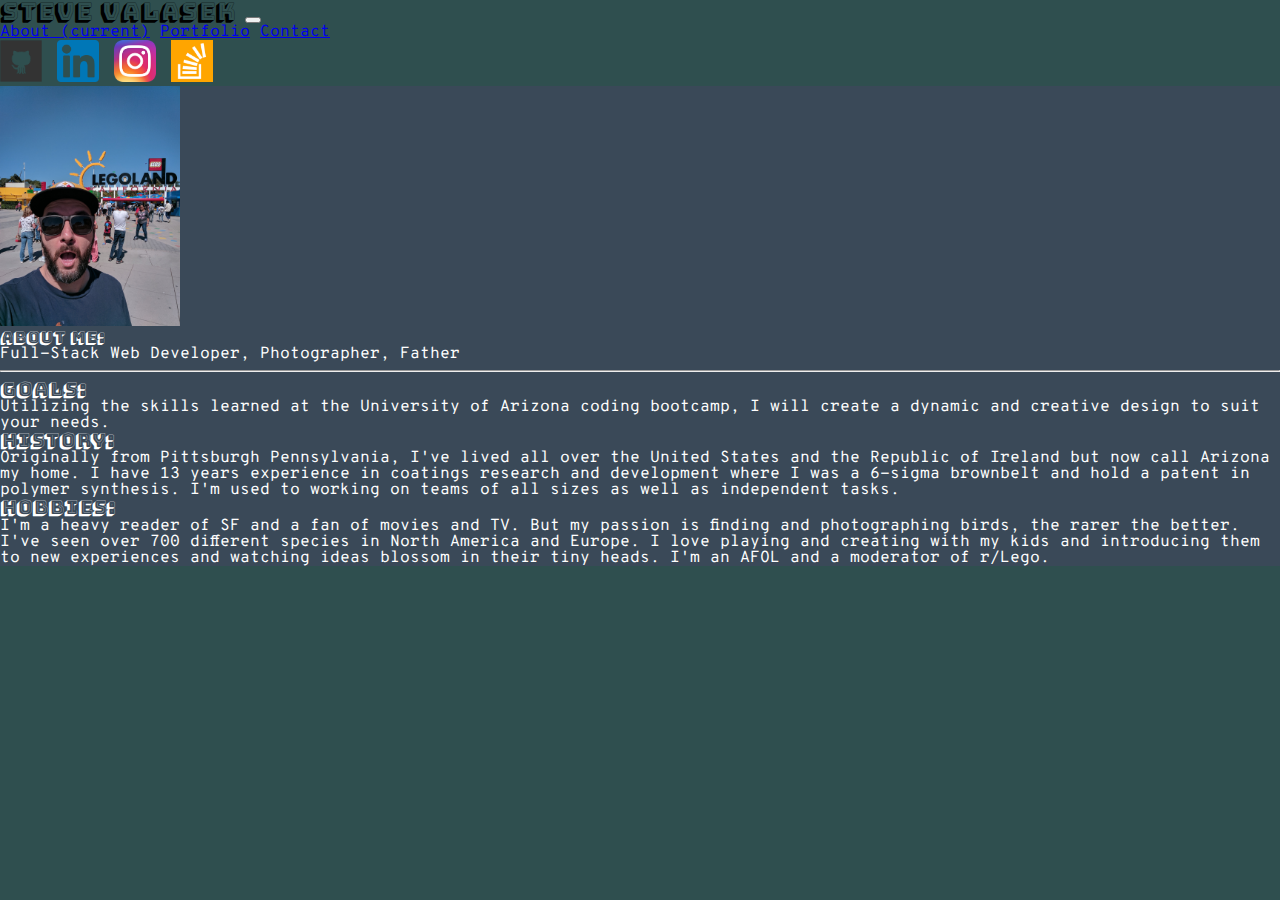
<file: index.html>
<!doctype html>
<html lang="en">
  <head>
    <!-- Required meta tags -->
    <meta charset="utf-8">
    <meta name="viewport" content="width=device-width, initial-scale=1, shrink-to-fit=no">

    <!-- reset CSS -->
    <link rel="stylesheet" type="text/css" href="assets/css/reset.css">

    <!-- Bootstrap CSS -->
    <link rel="stylesheet" href="https://stackpath.bootstrapcdn.com/bootstrap/4.1.1/css/bootstrap.min.css" integrity="sha384-WskhaSGFgHYWDcbwN70/dfYBj47jz9qbsMId/iRN3ewGhXQFZCSftd1LZCfmhktB" crossorigin="anonymous">

    <!-- google fonts cdn -->
    <link href="https://fonts.googleapis.com/css?family=Bungee+Shade|Overpass+Mono" rel="stylesheet">

    <!-- style CSS -->
    <link rel="stylesheet" type="text/css" href="assets/css/style.css">

    <title>Steve Valasek</title>
  </head>
  <!-- header with links -->
  <body>
        <nav class="navbar navbar-expand-lg navbar-light bg-light">
                <a class="navbar-brand" id="steve">Steve Valasek</a>
                <button class="navbar-toggler" type="button" data-toggle="collapse" data-target="#navbarNavAltMarkup" aria-controls="navbarNavAltMarkup" aria-expanded="false" aria-label="Toggle navigation">
                  <span class="navbar-toggler-icon"></span>
                </button>
                <div class="collapse navbar-collapse" id="navbarNavAltMarkup">
                  <div class="navbar-nav">
                    <a class="nav-link" href="index.html">About <span class="sr-only">(current)</span></a>
                    <a class="nav-link" href="portfolio.html">Portfolio</a>
                    <a class="nav-link" href="contact.html">Contact</a>                    
                  </div>
                </div>
                  <div class="float-right" id="icons">
                        <a href="https://github.com/steve626" target="_blank"><img src="assets/images/github-128.png" 
                            class="social" alt="github-icon" width="42" height="42"></a>
                                                                                                         
                        <a href="https://www.linkedin.com/in/steve-valasek-55154810/" target="_blank"><img src="assets/images/linkedin.png" 
                            class="social" alt="linked-in-icon" width="42" height="42"></a>

                        <a href="https://instagram.com/bothering_birds/" target="_blank"><img src="assets/images/Instagram_icon.png" 
                            class="social" alt="instagram-icon" width="42" height="42"></a>

                        <a href="https://stackoverflow.com/users/story/9145641#" target="_blank"><img src="assets/images/stackoverflow-128.png" 
                            class="social" alt="stackoverflow-icon" width="42" height="42"></a>
                  </div>                
              </nav>
             <div class="main">
              <div class="jumbotron">
                  <div class="row">
                        <img src="assets/images/sv.jpg" class="rounded float-left" id="stevePhoto" width="180px" height="240" alt="Steve-at-Legoland"/>
                    <div>
                        <h1 class="display-4"><strong>About Me:</strong></h1>
                            <p class="lead"><h4>          Full-Stack Web Developer, Photographer, Father</h4></p>
                    </div>
                  </div>
                    <hr class="my-4">
                    <p class="cat1">Goals: </p><p>Utilizing the skills learned at the University of Arizona coding bootcamp, I will create a dynamic and creative design to suit your needs.                    
                    </p>
                    <p class="cat1">History: </p><p>Originally from Pittsburgh Pennsylvania, I've lived all over the United States and the Republic of Ireland but now call Arizona my home. I have 13 years experience in coatings research and development where I was a 6-sigma brownbelt and hold a patent in polymer synthesis. I'm used to working on teams of all sizes as well as independent tasks.</p>
                    <p class="cat1">Hobbies: </p><p>I'm a heavy reader of SF and a fan of movies and TV. But my passion is finding and photographing birds, the rarer the better. I've seen over 700 different species in North America and Europe. I love playing and creating with my kids and introducing them to new experiences and watching ideas blossom in their tiny heads. I'm an AFOL and a moderator of r/Lego.</p>
                    
                  </div>
                </div>
        
   

    <!-- Optional JavaScript -->
    <!-- jQuery first, then Popper.js, then Bootstrap JS -->
    <script src="https://code.jquery.com/jquery-3.3.1.slim.min.js" integrity="sha384-q8i/X+965DzO0rT7abK41JStQIAqVgRVzpbzo5smXKp4YfRvH+8abtTE1Pi6jizo" crossorigin="anonymous"></script>
    <script src="https://cdnjs.cloudflare.com/ajax/libs/popper.js/1.14.3/umd/popper.min.js" integrity="sha384-ZMP7rVo3mIykV+2+9J3UJ46jBk0WLaUAdn689aCwoqbBJiSnjAK/l8WvCWPIPm49" crossorigin="anonymous"></script>
    <script src="https://stackpath.bootstrapcdn.com/bootstrap/4.1.1/js/bootstrap.min.js" integrity="sha384-smHYKdLADwkXOn1EmN1qk/HfnUcbVRZyYmZ4qpPea6sjB/pTJ0euyQp0Mk8ck+5T" crossorigin="anonymous"></script>
  </body>
</html>
</file>
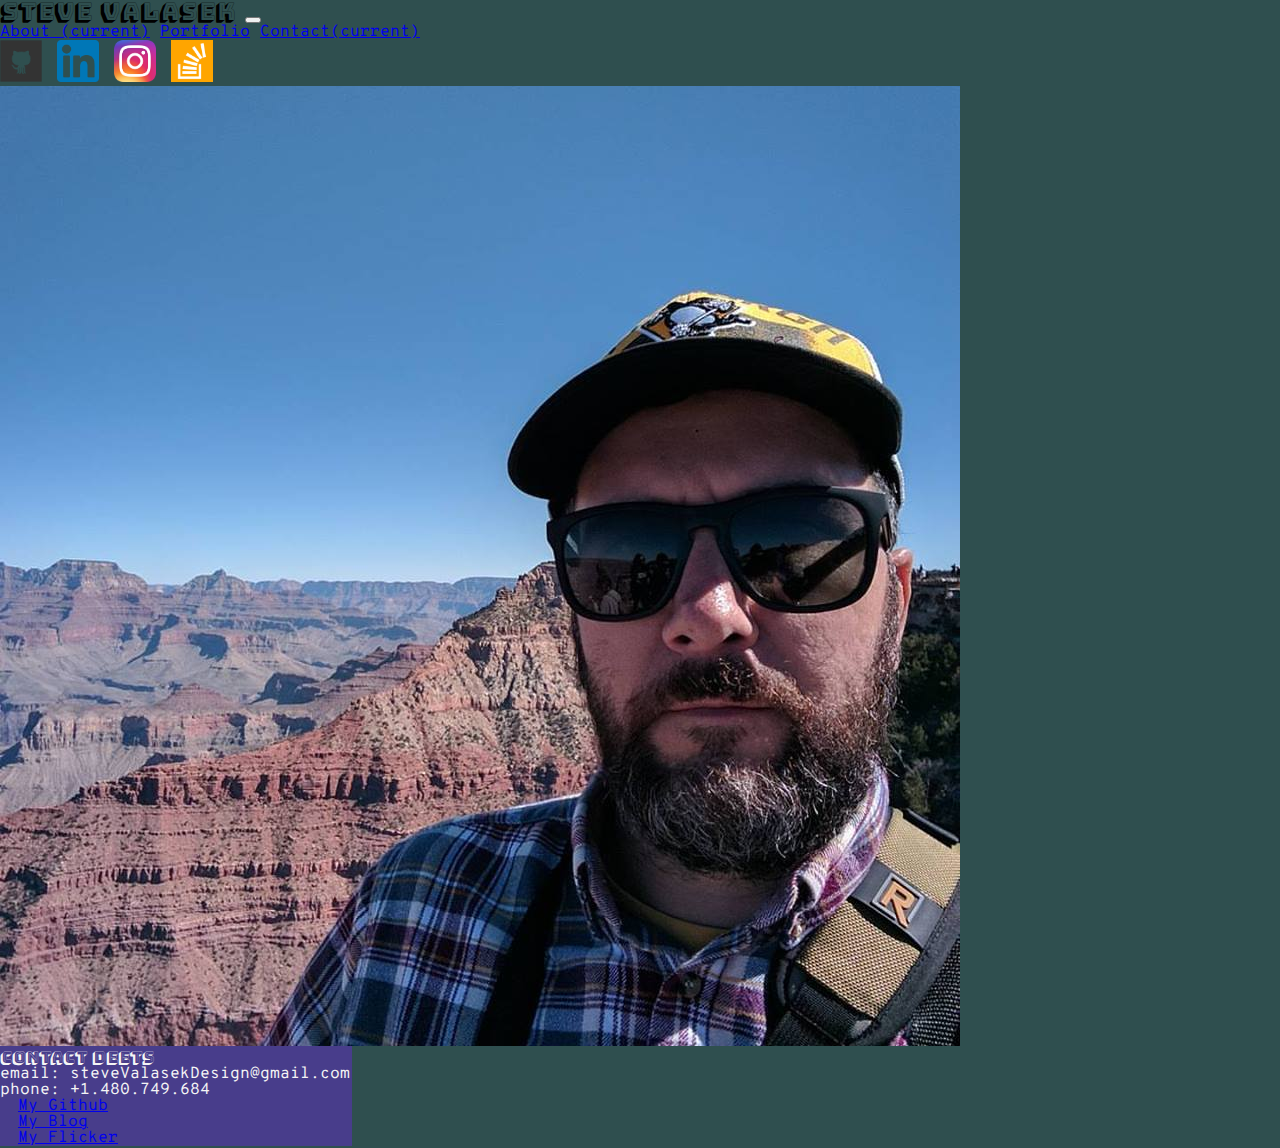
<file: contact.html>
<!doctype html>
<html lang="en">
  <head>
    <!-- Required meta tags -->
    <meta charset="utf-8">
    <meta name="viewport" content="width=device-width, initial-scale=1, shrink-to-fit=no">

    <!-- reset CSS -->
    <link rel="stylesheet" type="text/css" href="assets/css/reset.css">

    <!-- Bootstrap CSS -->
    <link rel="stylesheet" href="https://stackpath.bootstrapcdn.com/bootstrap/4.1.1/css/bootstrap.min.css" integrity="sha384-WskhaSGFgHYWDcbwN70/dfYBj47jz9qbsMId/iRN3ewGhXQFZCSftd1LZCfmhktB" crossorigin="anonymous">

    <!-- google fonts cdn -->
    <link href="https://fonts.googleapis.com/css?family=Bungee+Shade|Overpass+Mono" rel="stylesheet">

    <!-- style CSS -->
    <link rel="stylesheet" type="text/css" href="assets/css/style.css">

    <title>Steve Valasek</title>
  </head>
  <!-- header with links -->
  <body>
        <nav class="navbar navbar-expand-lg navbar-light bg-light">
                <a class="navbar-brand" id="steve">Steve Valasek</a>
                <button class="navbar-toggler" type="button" data-toggle="collapse" data-target="#navbarNavAltMarkup" aria-controls="navbarNavAltMarkup" aria-expanded="false" aria-label="Toggle navigation">
                  <span class="navbar-toggler-icon"></span>
                </button>
                <div class="collapse navbar-collapse" id="navbarNavAltMarkup">
                  <div class="navbar-nav">
                    <a class="nav-link" href="index.html">About <span class="sr-only">(current)</span></a>
                    <a class="nav-link" href="portfolio.html">Portfolio</a>
                    <a class="nav-link" href="contact.html">Contact<span class="sr-only">(current)</span></a>                    
                  </div>
                </div>
                  <div class="float-right" id="icons">
                        <a href="https://github.com/steve626" target="_blank"><img src="assets/images/github-128.png" class="social" alt="github-icon" width="42" height="42"></a>
                                                                                                         
                        <a href="https://www.linkedin.com/in/steve-valasek-55154810/" target="_blank"><img src="assets/images/linkedin.png" class="social" alt="linked-in-icon" width="42" height="42"></a>

                        <a href="https://instagram.com/bothering_birds/" target="_blank"><img src="assets/images/Instagram_icon.png" class="social" alt="instagram-icon" width="42" height="42"></a>

                        <a href="https://stackoverflow.com/users/story/9145641#" target="_blank"><img src="assets/images/stackoverflow-128.png" class="social" alt="stackoverflow-icon" width="42" height="42"></a>
                  </div>                
              </nav>
              <div class="container col-md-4 col-md-offset-2">

                  <div class="card" style="width: 22rem;">
                      <img class="card-img-top" src="assets/images/sv5.jpg" alt="the author at Legoland">
                      <div class="card-body">
                        <h5 class="display-4">Contact Deets</h5>
                        
                      </div>
                      <ul class="list-group list-group-flush">
                        <li class="list-group-item">email: steveValasekDesign@gmail.com</li>
                        <li class="list-group-item">phone: +1.480.749.684</li>                        
                      </ul>
                      <div class="card-body2">
                        <ul>
                          <li><a href="https://github.com/steve626" class="card-link">My Github</a></li>
                          <li><a href="https://www.botheringbirds.com" class="card-link">My Blog</a></li>
                          <li><a href="https://www.flickr.com/photos/steve_valasek/" class="card-link">My Flicker</a></li>
                        </ul>
                      </div>
                    </div>

              </div>

        
   

    <!-- Optional JavaScript -->
    <!-- jQuery first, then Popper.js, then Bootstrap JS -->
    <script src="https://code.jquery.com/jquery-3.3.1.slim.min.js" integrity="sha384-q8i/X+965DzO0rT7abK41JStQIAqVgRVzpbzo5smXKp4YfRvH+8abtTE1Pi6jizo" crossorigin="anonymous"></script>
    <script src="https://cdnjs.cloudflare.com/ajax/libs/popper.js/1.14.3/umd/popper.min.js" integrity="sha384-ZMP7rVo3mIykV+2+9J3UJ46jBk0WLaUAdn689aCwoqbBJiSnjAK/l8WvCWPIPm49" crossorigin="anonymous"></script>
    <script src="https://stackpath.bootstrapcdn.com/bootstrap/4.1.1/js/bootstrap.min.js" integrity="sha384-smHYKdLADwkXOn1EmN1qk/HfnUcbVRZyYmZ4qpPea6sjB/pTJ0euyQp0Mk8ck+5T" crossorigin="anonymous"></script>
  </body>
</html>
</file>
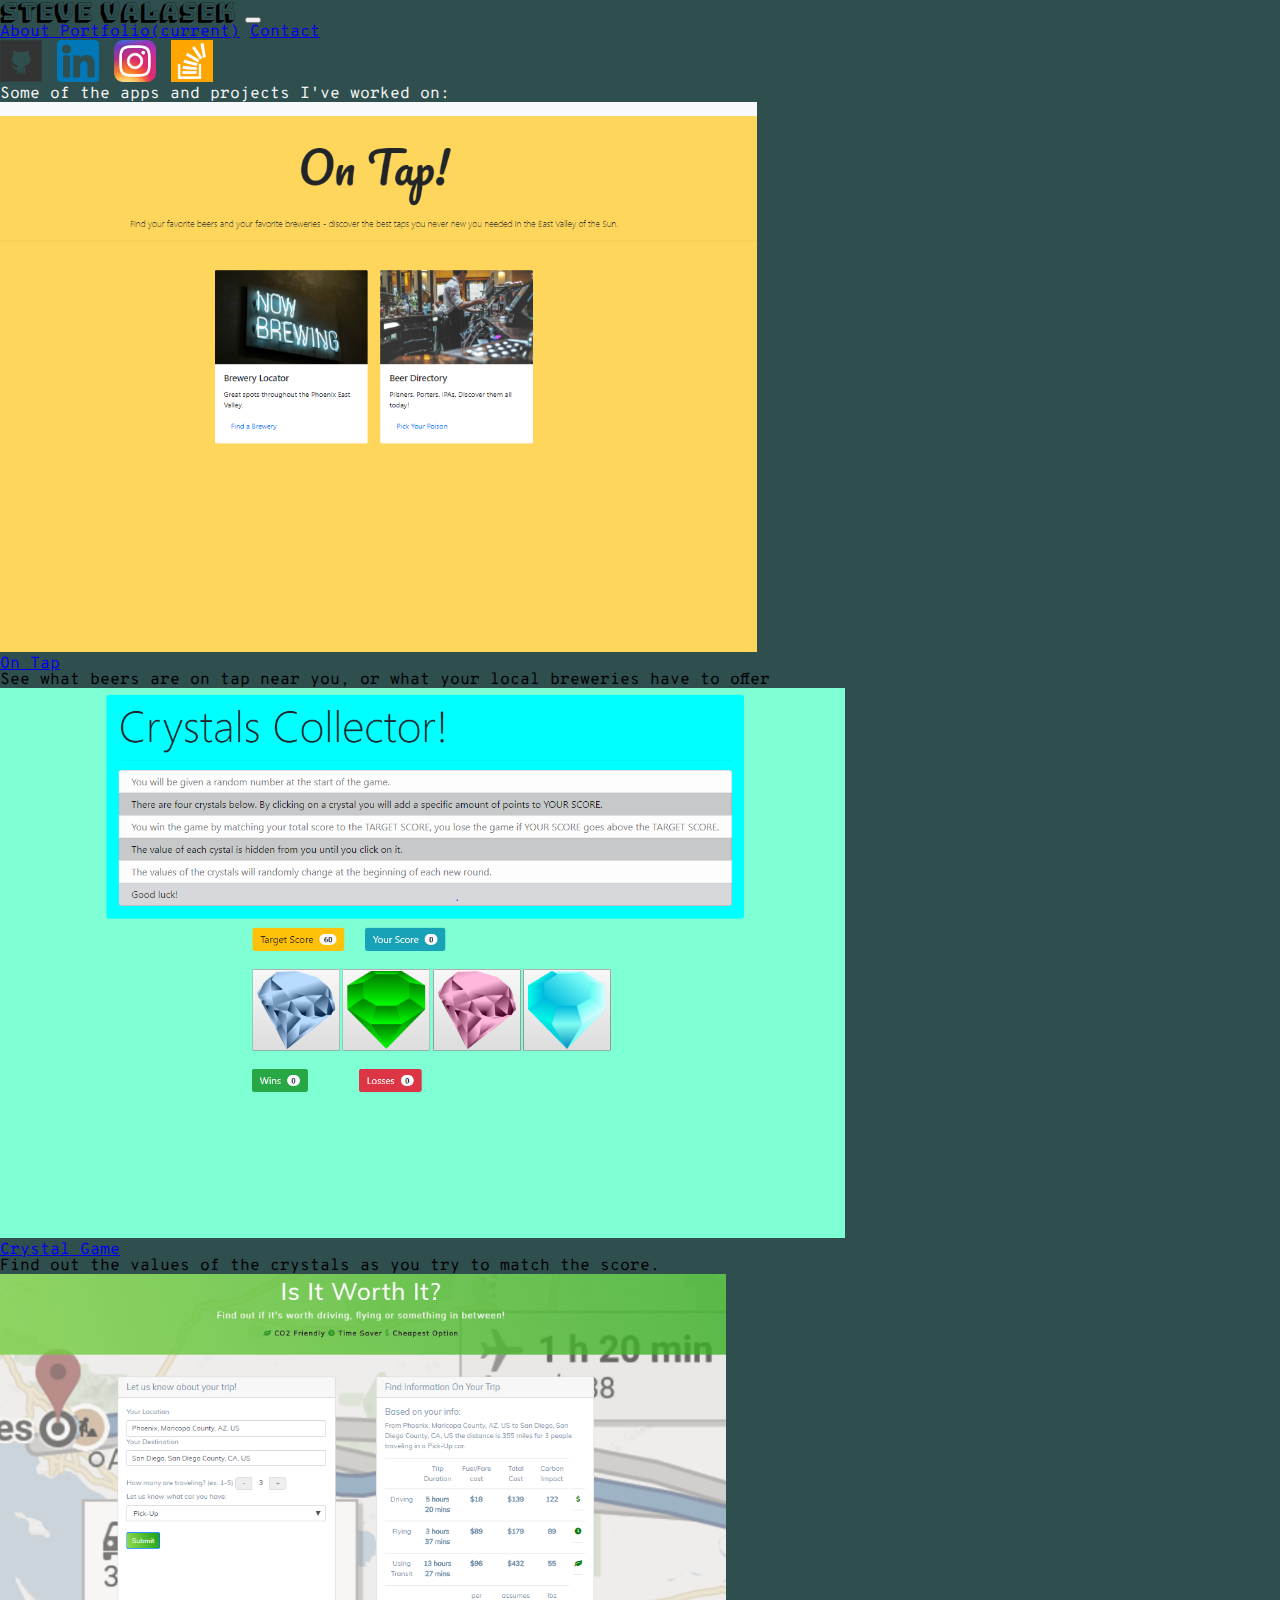
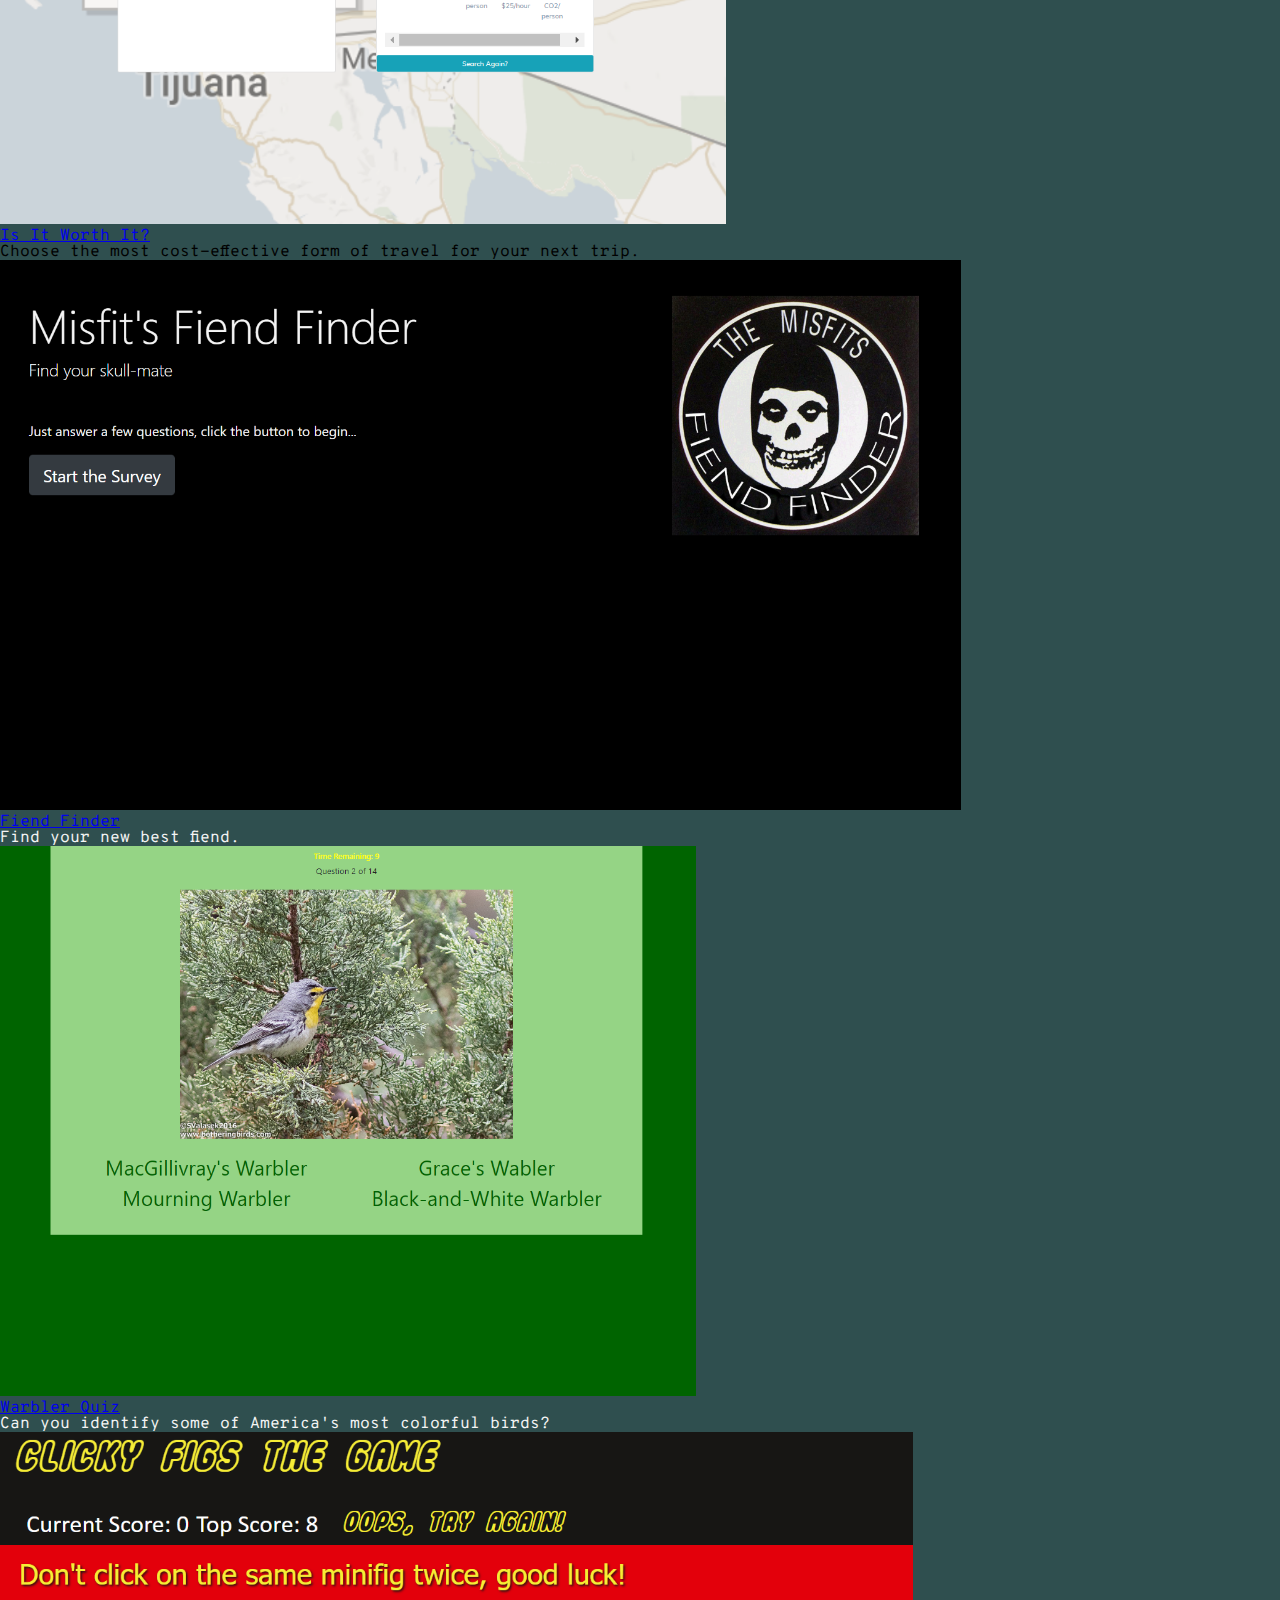
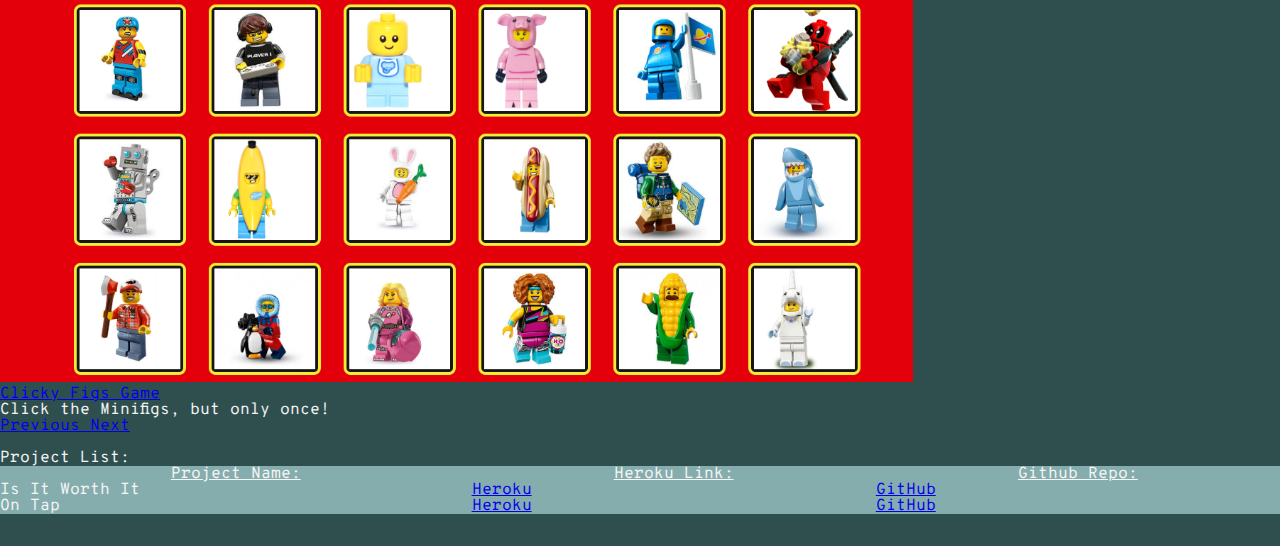
<file: portfolio.html>
<!doctype html>
<html lang="en">
  <head>
    <!-- Required meta tags -->
    <meta charset="utf-8">
    <meta name="viewport" content="width=device-width, initial-scale=1, shrink-to-fit=no">

    <!-- reset CSS -->
    <link rel="stylesheet" type="text/css" href="assets/css/reset.css">

    <!-- Animate.css -->
    <link rel="stylesheet" href="https://cdn.jsdelivr.net/npm/animate.css@3.5.2/animate.min.css">

    <!-- Bootstrap CSS -->
    <link rel="stylesheet" href="https://stackpath.bootstrapcdn.com/bootstrap/4.1.1/css/bootstrap.min.css" integrity="sha384-WskhaSGFgHYWDcbwN70/dfYBj47jz9qbsMId/iRN3ewGhXQFZCSftd1LZCfmhktB" crossorigin="anonymous">

    <!-- google fonts cdn -->
    <link href="https://fonts.googleapis.com/css?family=Bungee+Shade|Overpass+Mono" rel="stylesheet">

    <!-- style CSS -->
    <link rel="stylesheet" type="text/css" href="assets/css/style.css">

    <title>Steve Valasek</title>
  </head>
  <!-- header with links -->
  <body>
        <nav class="navbar navbar-expand-lg navbar-light bg-light">
                <a class="navbar-brand" id="steve">Steve Valasek</a>
                <button class="navbar-toggler" type="button" data-toggle="collapse" data-target="#navbarNavAltMarkup" aria-controls="navbarNavAltMarkup" aria-expanded="false" aria-label="Toggle navigation">
                  <span class="navbar-toggler-icon"></span>
                </button>
                <div class="collapse navbar-collapse" id="navbarNavAltMarkup">
                  <div class="navbar-nav">
                    <a class="nav-link" href="index.html">About </a>
                    <a class="nav-link" href="portfolio.html">Portfolio<span class="sr-only">(current)</span></a>
                    <a class="nav-link" href="contact.html">Contact</a>                    
                  </div>
                </div>
                  <div class="float-right" id="icons">
                        <a href="https://github.com/steve626" target="_blank"><img src="assets/images/github-128.png" class="social" alt="github-icon" width="42" height="42"></a>
                                                                                                         
                        <a href="https://www.linkedin.com/in/steve-valasek-55154810/" target="_blank"><img src="assets/images/linkedin.png" class="social" alt="linked-in-icon" width="42" height="42"></a>

                        <a href="https://instagram.com/bothering_birds/" target="_blank"><img src="assets/images/Instagram_icon.png" class="social" alt="instagram-icon" width="42" height="42"></a>

                        <a href="https://stackoverflow.com/users/story/9145641#" target="_blank"><img src="assets/images/stackoverflow-128.png" class="social" alt="stackoverflow-icon" width="42" height="42"></a>
                  </div>                
              </nav>

              <div class="main">
                <h3 class=" col-md-offset-2">Some of the apps and projects I've worked on:</h3>
              
                <div class="container col-md-6 col-md-offset-3">
                <div id="carouselExampleIndicators" class="carousel slide" data-ride="carousel">
                    <ol class="carousel-indicators">
                      <li data-target="#carouselExampleIndicators" data-slide-to="0" class="active"></li>
                      <li data-target="#carouselExampleIndicators" data-slide-to="1"></li>
                      <li data-target="#carouselExampleIndicators" data-slide-to="2"></li>
                      <li data-target="#carouselExampleIndicators" data-slide-to="3"></li>
                      <li data-target="#carouselExampleIndicators" data-slide-to="4"></li>
                      <li data-target="#carouselExampleIndicators" data-slide-to="5"></li>
                    </ol>
                    <div class="carousel-inner">
                          <div class="carousel-item active">
                                  <img class="d-block w-100" src="assets/images/ontap.PNG" alt="first slide">
                                    <div class="carousel-caption d-none d-md-block">
                                      <a href="https://fast-chamber-48013.herokuapp.com/" id="onTapText" target="_blank"><h5>On Tap</h5></a>
                                      <p1>See what beers are on tap near you, or what your local breweries have to offer</p1>
                                    </div>
                              </div>
                          <div class="carousel-item">
                            <img class="d-block w-100" src="assets/images/CC.png" alt="second slide">
                              <div class="carousel-caption d-none d-md-block">
                                <a href="https://steve626.github.io/Crystal-Game/" id="crysText" target="_blank"><h5>Crystal Game</h5></a>
                                <p1>Find out the values of the crystals as you try to match the score.</p1>
                              </div>
                          </div>

                          <div class="carousel-item">
                            <img class="d-block w-100" src="assets/images/isit.PNG" alt="third slide">
                              <div class="carousel-caption d-none d-md-block">
                                <a href="https://boiling-garden-71819.herokuapp.com/" id="isItText" target="_blank"><h5>Is It Worth It?</h5></a>
                                <p1>Choose the most cost-effective form of travel for your next trip.</p1>
                              </div>
                        </div> 

                          <div class="carousel-item">
                            <img class="d-block w-100" src="assets/images/FF2.png" alt="fourth slide">
                              <div class="carousel-caption d-none d-md-block">
                                <a href="https://shielded-mesa-17732.herokuapp.com/" id="fiendText" target="_blank"><h5>Fiend Finder</h5></a>
                                <p>Find your new best fiend.</p>
                              </div>
                          </div>   
                          
                          <div class="carousel-item">
                              <img class="d-block w-100" src="assets/images/WQ.png" alt="fifth slide">
                                <div class="carousel-caption d-none d-md-block">
                                  <a href="https://steve626.github.io/TriviaGame/" id="warbText" target="_blank"><h5>Warbler Quiz</h5></a>
                                  <p>Can you identify some of America's most colorful birds?</p>
                                </div>
                          </div>   
                          
                          <div class="carousel-item">
                            <img class="d-block w-100" src="assets/images/clickyCap.PNG" alt="sixth slide">
                              <div class="carousel-caption d-none d-md-block">
                                <a href="https://quiet-eyrie-77682.herokuapp.com/" id="clickyText" target="_blank"><h5>Clicky Figs Game</h5></a>
                                <p>Click the Minifigs, but only once!</p>
                              </div>
                        </div>

                    </div>
                    <a class="carousel-control-prev" href="#carouselExampleIndicators" role="button" data-slide="prev">
                      <span class="carousel-control-prev-icon" aria-hidden="true"></span>
                      <span class="sr-only">Previous</span>
                    </a>
                    <a class="carousel-control-next" href="#carouselExampleIndicators" role="button" data-slide="next">
                      <span class="carousel-control-next-icon" aria-hidden="true"></span>
                      <span class="sr-only">Next</span>
                    </a>
                  </div>
                </div>  
              </div>  
              <br>
              <div class="container">
                  <h3 class=" col-md-offset-2">Project List:</h3>
                  <table bgcolor="#85adad" border="1" style="width:100%">
                      <tr>
                        <th>Project Name:</th>
                        <th>Heroku Link:</th> 
                        <th>Github Repo:</th>
                      </tr>
                      <tr>
                        <td>Is It Worth It</td>
                        <td><a href="https://boiling-garden-71819.herokuapp.com/" target="_blank">Heroku</a></td> 
                        <td><a href="https://github.com/steve626/IsItWorthIt.git" target="_blank">GitHub</a></t
                      </tr>
                      <tr>
                          <td>On Tap</td>
                          <td><a href="https://fast-chamber-48013.herokuapp.com/" target="_blank">Heroku</a></td> 
                          <td><a href="https://github.com/steve626/On-Tap.git" target="_blank">GitHub</a></td>
                      </tr>
                    </table>
                    <br><br>
              </div>
       

    <!-- Optional JavaScript -->
    <!-- jQuery first, then Popper.js, then Bootstrap JS -->
    <script src="https://code.jquery.com/jquery-3.3.1.slim.min.js" integrity="sha384-q8i/X+965DzO0rT7abK41JStQIAqVgRVzpbzo5smXKp4YfRvH+8abtTE1Pi6jizo" crossorigin="anonymous"></script>
    <script src="https://cdnjs.cloudflare.com/ajax/libs/popper.js/1.14.3/umd/popper.min.js" integrity="sha384-ZMP7rVo3mIykV+2+9J3UJ46jBk0WLaUAdn689aCwoqbBJiSnjAK/l8WvCWPIPm49" crossorigin="anonymous"></script>
    <script src="https://stackpath.bootstrapcdn.com/bootstrap/4.1.1/js/bootstrap.min.js" integrity="sha384-smHYKdLADwkXOn1EmN1qk/HfnUcbVRZyYmZ4qpPea6sjB/pTJ0euyQp0Mk8ck+5T" crossorigin="anonymous"></script>
  </body>
</html>
</file>
<file: assets/css/style.css>
#steve {
  font-size: 1.5rem;
  font-family: 'Bungee Shade', cursive;
}

.social {
  margin-right: 5px; 
}

#stevePhoto {
  margin-right: 20px;
}

.bounceInLeft {
  -webkit-animation: bounceInLeft;
}

.d-block {
  height: 550px;
}

p1 {
  color: black;
}

body{
  background-color: darkslategray;
  color: whitesmoke;
  font-family: 'Overpass Mono', monospace;

}

.jumbotron {
  background-color: rgb(58, 73, 88);
  color: white;

}

.navbar {
  color: black;
  text-decoration-style: bold;
}


.display-4{
  font-family: 'Bungee Shade', cursive;
}

p.cat1, .contact{
  font-family: 'Bungee Shade', cursive;
  font-size: 1.2rem;
}

.my-4 {
  color: white;
}

.card, .list-group-item {
  background-color: darkslateblue;
}

.card-body2 {
  margin-left: 18px;
}

th {
  text-decoration: underline;
}
</file>
